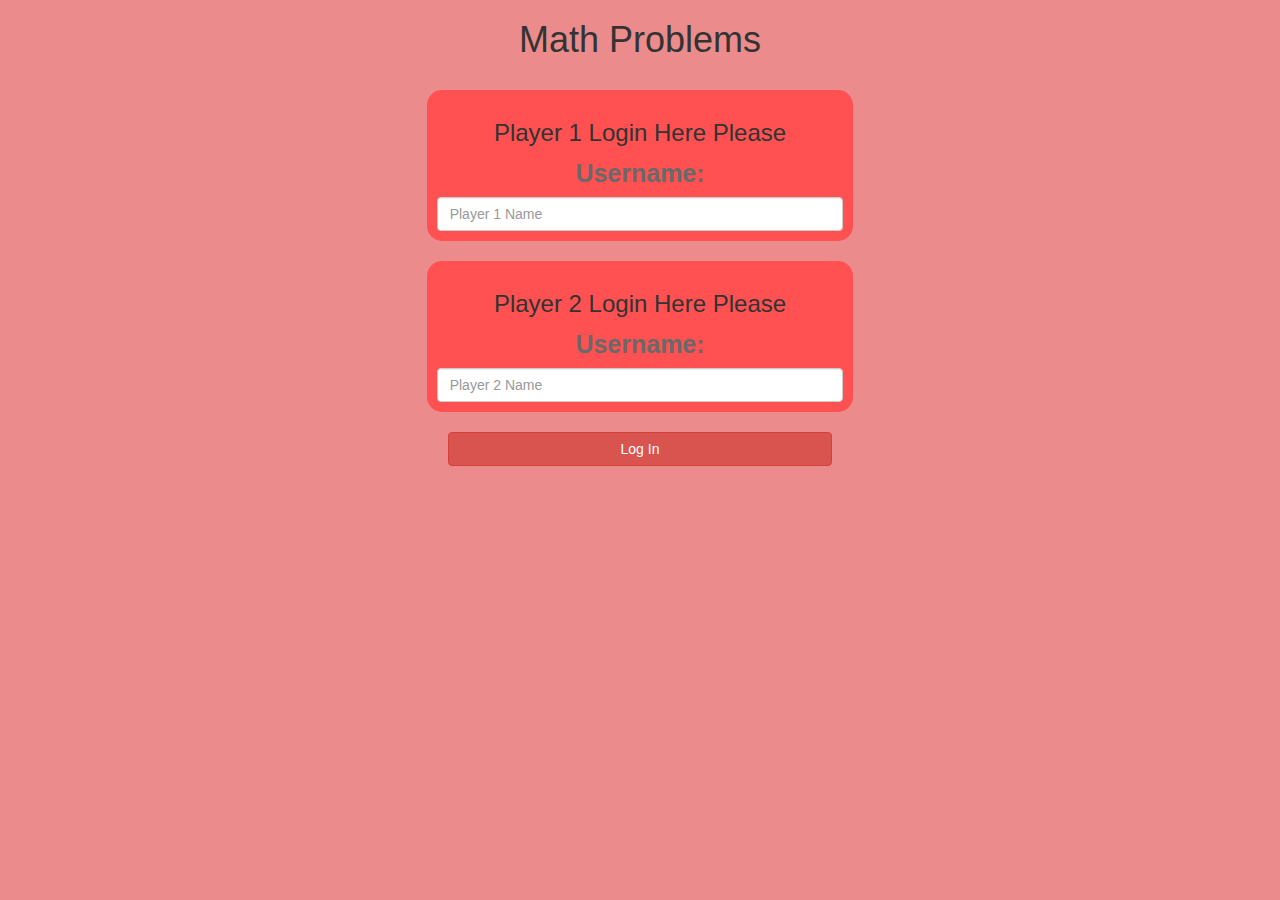
<file: index.html>
<html>
<head>
	<title>Math Problems</title>

<meta name="viewport" content="width=device-width, initial-scale=1">
<link rel="stylesheet" href="https://maxcdn.bootstrapcdn.com/bootstrap/3.4.0/css/bootstrap.min.css">
<script src="https://ajax.googleapis.com/ajax/libs/jquery/3.4.1/jquery.min.js"></script>
<script src="https://maxcdn.bootstrapcdn.com/bootstrap/3.4.0/js/bootstrap.min.js"></script>

<link rel="stylesheet" type="text/css" href="game.css">

<script src="game_login.js"></script>
</head>
<body>
<center>
	<h1>Math Problems</h1>
	<br>
	<div class="col-lg-4 col-sm-8 col-xs-11 login_div1">
		<h3>Player 1 Login Here Please</h3>
		<label>Username: </label>
		<input type="text" id="player1_name_input" class="form-control" placeholder="Player 1 Name">
	</div>
	<br>
	<div class="col-lg-4 col-sm-8 col-xs-11 login_div2">
		<h3>Player 2 Login Here Please</h3>
		<label>Username: </label>
		<input type="text" id="player2_name_input" class="form-control" placeholder="Player 2 Name">
	</div>
	<br>
	<button style="width: 30%;" class="btn btn-danger" onclick="addUser()">Log In</button>
</center>
</body>
</html>
</file>
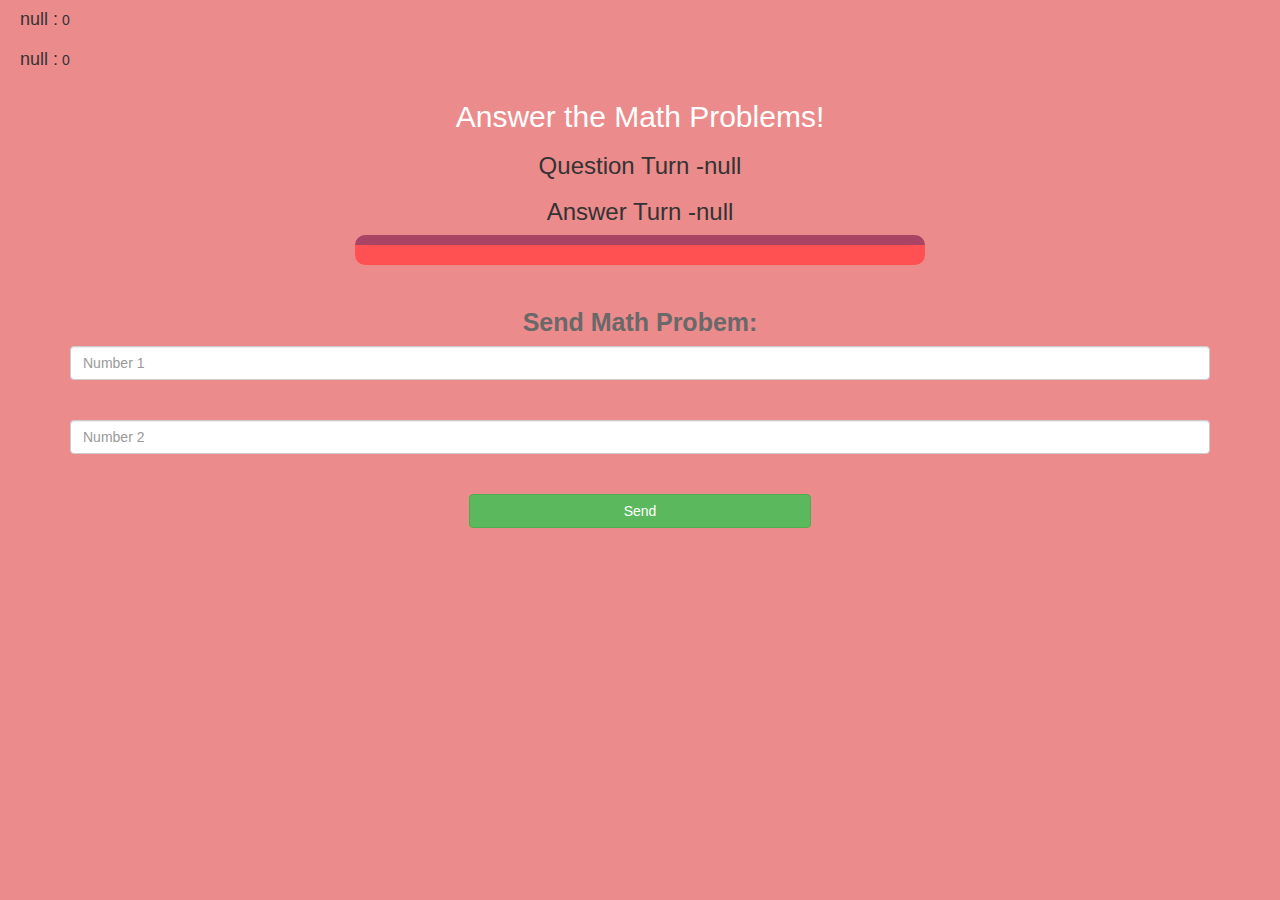
<file: game_page.html>
<!DOCTYPE html>
<html>
<head>
	<title>Math Problems</title>

<meta name="viewport" content="width=device-width, initial-scale=1">
<link rel="stylesheet" href="https://maxcdn.bootstrapcdn.com/bootstrap/3.4.0/css/bootstrap.min.css">
<script src="https://ajax.googleapis.com/ajax/libs/jquery/3.4.1/jquery.min.js"></script>
<script src="https://maxcdn.bootstrapcdn.com/bootstrap/3.4.0/js/bootstrap.min.js"></script>

<link rel="stylesheet" type="text/css" href="game.css">
</head>
<body>
<h4 id="player1_name"></h4> <span id="player1_score"></span>
<br>
<h4 id="player2_name"></h4> <span id="player2_score"></span>
<div class="container">
	<center>
		<h2 style="color: white;">Answer the Math Problems!</h2>
		<h3 id="player_question"></h3>
		<h3 id="player_answer"></h3>
		<div id="output" class="col-lg-6"></div>
		<br>
		<br>
		<label>Send Math Probem: </label>
		<input type="text" id="number1" class="form-control" placeholder="Number 1">
		<br>
		<br>
		<input type="text" id="number2" class="form-control" placeholder="Number 2">
		<br>
		<br>
		<button onclick="send()" class="btn btn-success" style="width: 30%;">Send</button>

	</center>
</div>

<script src="game_page.js"></script>
</body>
</html>
</file>
<file: game.css>
body
{
	background: rgb(236, 139, 139);
}

	.login_div1 , .login_div2
	{
		background: rgb(255, 81, 81);
		padding: 10px;
		float: none;
		border-radius: 15px;
	}


#player1_name , #player2_name
{
	display: inline-block;
	margin-left: 20px;
}
#word
{
	width: 60%;
}
#word_display
{
	letter-spacing: 5px;
}
#output
{
background: rgb(255, 81, 81);
border-radius: 10px;
border-top: 10px solid #AA4465;
padding: 10px;
float: none;
text-align: left;
}
label
{
	font-size: 25px;
	font-weight: bold;
	color: dimgray;
}
</file>
